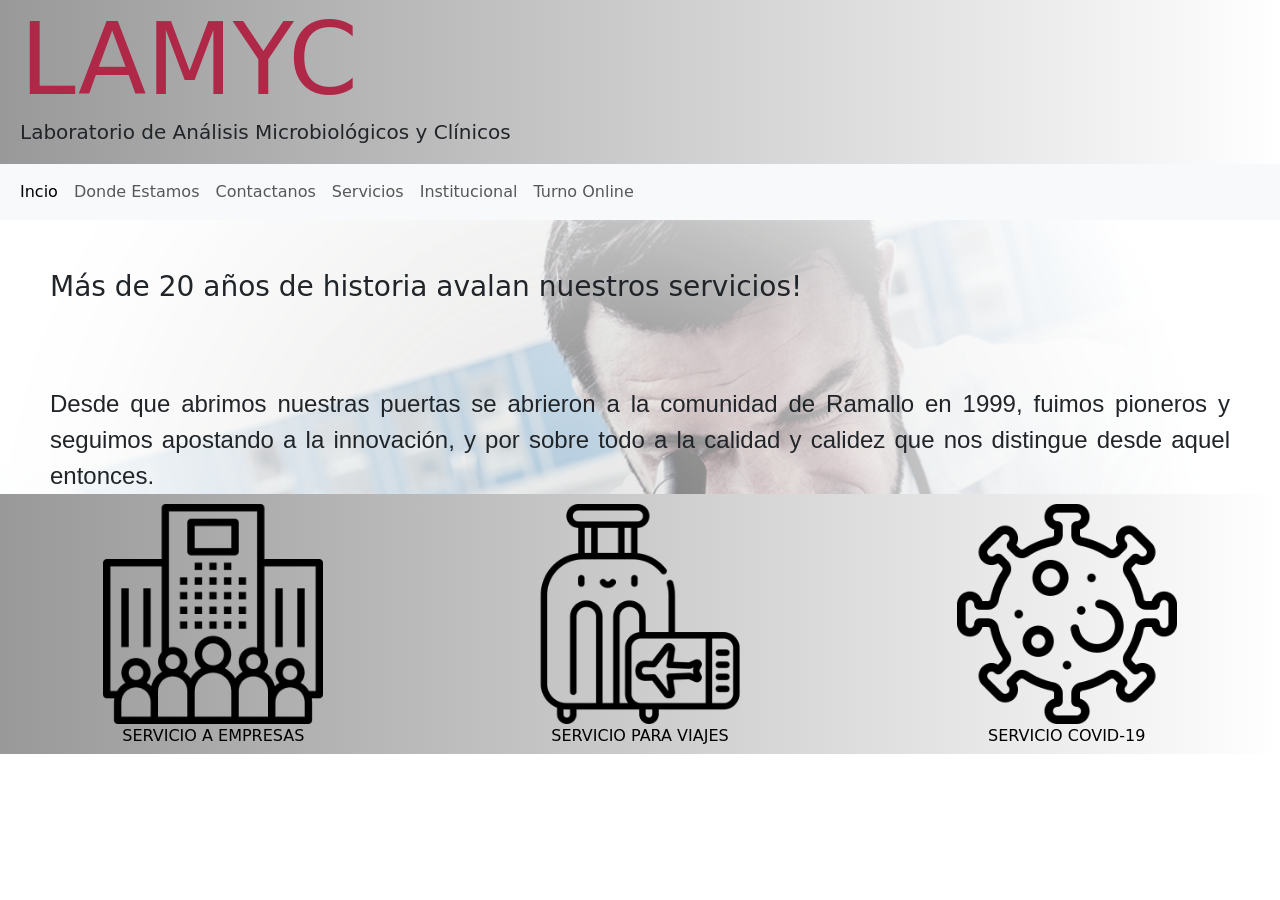
<file: index.html>
<!DOCTYPE html>
<html lang="en">
<head>
    <meta charset="UTF-8">
    <meta http-equiv="X-UA-Compatible" content="IE=edge">
    <meta name="viewport" content="width=device-width, initial-scale=1.0">
    <title>Laboratorio LAMYC</title>
    <link rel="icon" href="./Images/favicon-2.png">
    <link href="https://cdn.jsdelivr.net/npm/bootstrap@5.1.3/dist/css/bootstrap.min.css" rel="stylesheet" integrity="sha384-1BmE4kWBq78iYhFldvKuhfTAU6auU8tT94WrHftjDbrCEXSU1oBoqyl2QvZ6jIW3" crossorigin="anonymous">
    <link rel="stylesheet" href="./style/style.css">
    <meta name="description" content= "Laboratorio líder en análisis clínicos y estudios COVID. Reservá tu turno de forma rápida y fácil.">
    <meta name="keywords" content="Análisis clínicos, laboratorio cerca, analisis de sangre, extracciones de sangre, pcr, hisopados, hisopado covid, antigenos, antigeno, anticuerpos, pcr covid">
</head>
<!--Comienza Header-->
<body> 
    <nav class="webcontainer">
        <header>
            <div>
                 <h1>LAMYC</h1>
            </div>
            <div>
                 <h2>Laboratorio de Análisis Microbiológicos y Clínicos</h2>
            </div>
            <nav class="navbar navbar-expand-lg navbar-light bg-light">
                <div class="container-fluid">
                  <button class="navbar-toggler" type="button" data-bs-toggle="collapse" data-bs-target="#navbarNavAltMarkup" aria-controls="navbarNavAltMarkup" aria-expanded="false" aria-label="Toggle navigation">
                    <span class="navbar-toggler-icon"></span>
                  </button>
                  <div class="collapse navbar-collapse" id="navbarNavAltMarkup">
                    <div class="navbar-nav navbar-nav2">
                      <a class="nav-link active" aria-current="page" href="#">Incio</a>
                      <a class="nav-link" href="./Pages/Donde_Estamos.html">Donde Estamos</a>
                      <a class="nav-link" href="./Pages/Contactanos.html">Contactanos</a>
                      <a class="nav-link" href="./Pages/Servicios.html">Servicios</a>
                      <a class="nav-link" href="./Pages/Institucional.html">Institucional</a>
                      <a class="nav-link" href="./Pages/Turno_Online.html">Turno Online</a>
                    </div>
                  </div>
                </div>
              </nav>
        </header>
        <!--Comienza Main-->
        <main>
            <div>
                <h3>Más de 20 años de historia avalan nuestros servicios!</h3>
                <br>    
                <p>Desde que abrimos nuestras puertas se abrieron a la comunidad de Ramallo en 1999, fuimos pioneros y seguimos apostando a la innovación, y por sobre todo a la calidad y calidez que nos distingue desde aquel entonces.</p>
            </div>
        </main>
        <!--Comienza Footer-->
        <footer class="footer">
            <div class="logos">
                <a href="./Pages/Servicio_empresas.html"><img class="logos" src="./Images/logo-servicio-empresas-2.png" alt=""></a>
                <section>
                <a href="./Pages/servicio_empresas.html">SERVICIO A EMPRESAS</a>
                </section>
            </div>
            <div class="logos">
                <a href="./Pages/Servicio_Viajes.html"><img class="logos" src="./Images/logo-servicio-viajes-3.png" alt=""></a>
                <section>
                <a href="./Pages/Servicio_Viajes.html">SERVICIO PARA VIAJES</a>
                </section>
            </div>
            <div class="logos">
                <a href="./Pages/Servicio_COVID-19.html"><img class="logos" src="./Images/logo-serivicio-covid-2.png" alt=""></a>
                <section>
                <a href="./Pages/servicio_COVID-19.html">SERVICIO COVID-19</a>
                </section>
            </div>
        </footer>  
    </nav> 
</body>
</html>
</file>
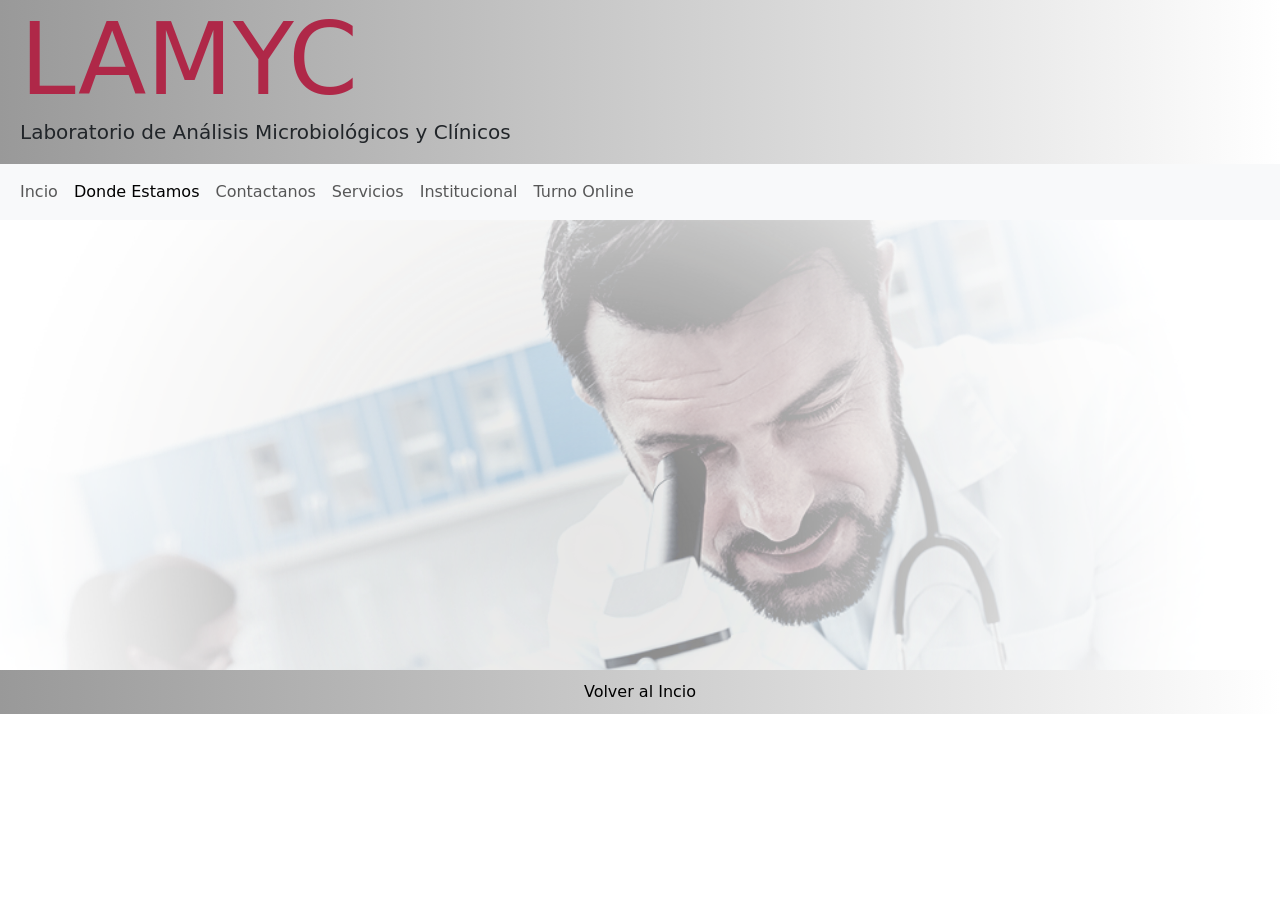
<file: Pages/Donde_Estamos.html>
<!DOCTYPE html>
<html lang="en">
<head>
    <meta charset="UTF-8">
    <meta http-equiv="X-UA-Compatible" content="IE=edge">
    <meta name="viewport" content="width=device-width, initial-scale=1.0">
    <title>Donde Estamos</title>
    <link rel="icon" href="../Images/favicon-2.png">
    <link href="https://cdn.jsdelivr.net/npm/bootstrap@5.1.3/dist/css/bootstrap.min.css" rel="stylesheet" integrity="sha384-1BmE4kWBq78iYhFldvKuhfTAU6auU8tT94WrHftjDbrCEXSU1oBoqyl2QvZ6jIW3" crossorigin="anonymous">
    <link rel="stylesheet" href="../style/style.css">
    <meta name="description" content= "Laboratorio líder en análisis clínicos y estudios COVID. Reservá tu turno de forma rápida y fácil.">
    <meta name="keywords" content="Análisis clínicos, laboratorio cerca, analisis de sangre, extracciones de sangre, pcr, hisopados, hisopado covid, antigenos, antigeno, anticuerpos, pcr covid">
</head>
<body>
    <!--Comienza Header-->
    <nav>
        <header>
            <div>
                <h1>LAMYC</h1>
            </div>
            <div>
                <h2>Laboratorio de Análisis Microbiológicos y Clínicos</h2>
            </div>
            <nav class="navbar navbar-expand-lg navbar-light bg-light">
                <div class="container-fluid">
                  <button class="navbar-toggler" type="button" data-bs-toggle="collapse" data-bs-target="#navbarNavAltMarkup" aria-controls="navbarNavAltMarkup" aria-expanded="false" aria-label="Toggle navigation">
                    <span class="navbar-toggler-icon"></span>
                  </button>
                  <div class="collapse navbar-collapse" id="navbarNavAltMarkup">
                    <div class="navbar-nav navbar-nav2 body">
                      <a class="nav-link" href="../index.html">Incio</a>
                      <a class="nav-link active" aria-current="page" href="#">Donde Estamos</a>
                      <a class="nav-link" href="./Contactanos.html">Contactanos</a>
                      <a class="nav-link" href="./Servicios.html">Servicios</a>
                      <a class="nav-link" href="./Institucional.html">Institucional</a>
                      <a class="nav-link" href="./Turno_Online.html">Turno Online</a>
                    </div>
                  </div>
                </div>
              </nav>
        </header>
        <!--Comienza Main-->
        <main class="mapa">
            
            <iframe src="https://www.google.com/maps/embed?pb=!1m18!1m12!1m3!1d3327.2424296480613!2d-60.06196388512476!3d-33.49506920718909!2m3!1f0!2f0!3f0!3m2!1i1024!2i768!4f13.1!3m3!1m2!1s0x95b9e36e3c943e81%3A0x785c5fa4d422dffa!2sAv.%20San%20Mart%C3%ADn%20890%2C%20Villa%20Ramallo%2C%20Provincia%20de%20Buenos%20Aires!5e0!3m2!1sen!2sar!4v1645372901074!5m2!1sen!2sar" width="600" height="450" style="border:0;" allowfullscreen="" loading="lazy"></iframe>
            
        </main>
        <!--Comienza Footer-->
        <footer>
            <a class="servicio-list" href="../index.html">Volver al Incio</a>
        </footer>
    </nav>   
</body>
</html>
</file>
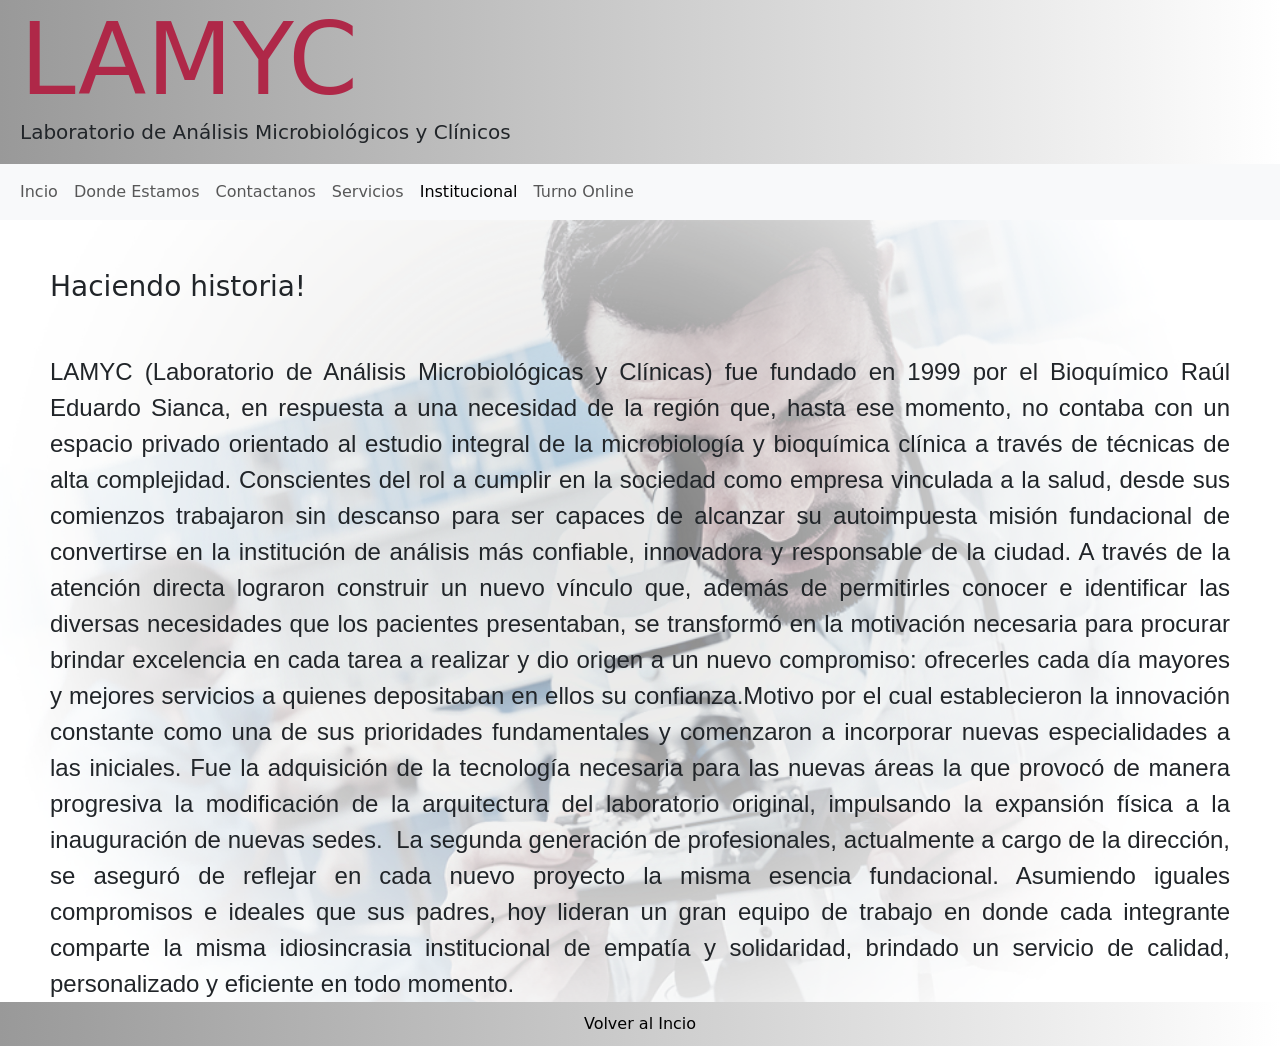
<file: Pages/Institucional.html>
<!DOCTYPE html>
<html lang="en">
<head>
    <meta charset="UTF-8">
    <meta http-equiv="X-UA-Compatible" content="IE=edge">
    <meta name="viewport" content="width=device-width, initial-scale=1.0">
    <title>Institucional</title>
    <link rel="icon" href="../Images/favicon-2.png">
    <link href="https://cdn.jsdelivr.net/npm/bootstrap@5.1.3/dist/css/bootstrap.min.css" rel="stylesheet" integrity="sha384-1BmE4kWBq78iYhFldvKuhfTAU6auU8tT94WrHftjDbrCEXSU1oBoqyl2QvZ6jIW3" crossorigin="anonymous">
    <link rel="stylesheet" href="../style/style.css">
    <meta name="description" content= "Laboratorio líder en análisis clínicos y estudios COVID. Reservá tu turno de forma rápida y fácil.">
    <meta name="keywords" content="Análisis clínicos, laboratorio cerca, analisis de sangre, extracciones de sangre, pcr, hisopados, hisopado covid, antigenos, antigeno, anticuerpos, pcr covid">
</head>
<body>
    <!--Comienza Header-->
    <nav>
        <header>
            <div>
                <h1>LAMYC</h1>
            </div>
            <div>
                <h2>Laboratorio de Análisis Microbiológicos y Clínicos</h2>
            </div>
            <nav class="navbar navbar-expand-lg navbar-light bg-light">
                <div class="container-fluid">
                  <button class="navbar-toggler" type="button" data-bs-toggle="collapse" data-bs-target="#navbarNavAltMarkup" aria-controls="navbarNavAltMarkup" aria-expanded="false" aria-label="Toggle navigation">
                    <span class="navbar-toggler-icon"></span>
                  </button>
                  <div class="collapse navbar-collapse" id="navbarNavAltMarkup">
                    <div class="navbar-nav navbar-nav2 body">
                      <a class="nav-link" href="../index.html">Incio</a>
                      <a class="nav-link" href="../Pages/Donde_Estamos.html">Donde Estamos</a>
                      <a class="nav-link" href="./Contactanos.html">Contactanos</a>
                      <a class="nav-link" href="./Servicios.html">Servicios</a>
                      <a class="nav-link active" aria-current="page" href="#">Institucional</a>
                      <a class="nav-link" href="./Turno_Online.html">Turno Online</a>
                    </div>
                  </div>
                </div>
            </header>
        </nav>
        
        <!--Comienza Main-->
        <main>
            <div>
                <h3>Haciendo historia!</h3>
                <p>LAMYC (Laboratorio de Análisis Microbiológicas y Clínicas) fue fundado en 1999 por el Bioquímico Raúl Eduardo Sianca, en respuesta a una necesidad de la región que, hasta ese momento, no contaba con un espacio privado orientado al estudio integral de la microbiología y bioquímica clínica a través de técnicas de alta complejidad.
                    Conscientes del rol a cumplir en la sociedad como empresa vinculada a la salud, desde sus comienzos trabajaron sin descanso para ser capaces de alcanzar su autoimpuesta misión fundacional de convertirse en la institución de análisis más confiable, innovadora y responsable de la ciudad.
                    A través de la atención directa lograron construir un nuevo vínculo que, además de permitirles conocer e identificar las diversas necesidades que los pacientes presentaban, se transformó en la motivación necesaria para procurar brindar excelencia en cada tarea a realizar y dio origen a un nuevo compromiso: ofrecerles cada día mayores y mejores servicios a quienes depositaban en ellos su confianza.Motivo por el cual establecieron la innovación constante como una de sus prioridades fundamentales y comenzaron a incorporar nuevas especialidades a las iniciales. Fue la adquisición de la tecnología necesaria para las nuevas áreas la que provocó de manera progresiva la modiﬁcación de la arquitectura del laboratorio original, impulsando la expansión física a la inauguración de nuevas sedes. 
                    La segunda generación de profesionales, actualmente a cargo de la dirección, se aseguró de reflejar en cada nuevo proyecto la misma esencia fundacional. Asumiendo iguales compromisos e ideales que sus padres, hoy lideran un gran equipo de trabajo en donde cada integrante comparte la misma idiosincrasia institucional de empatía y solidaridad, brindado un servicio de calidad, personalizado y eficiente en todo momento.
                    </p>
            </div>
        </main>
        <!--Comienza Footer-->
        <footer>
            <a class="servicio-list" href="../index.html">Volver al Incio</a>
        </footer>  
    </nav>
</body>
</html>
</file>
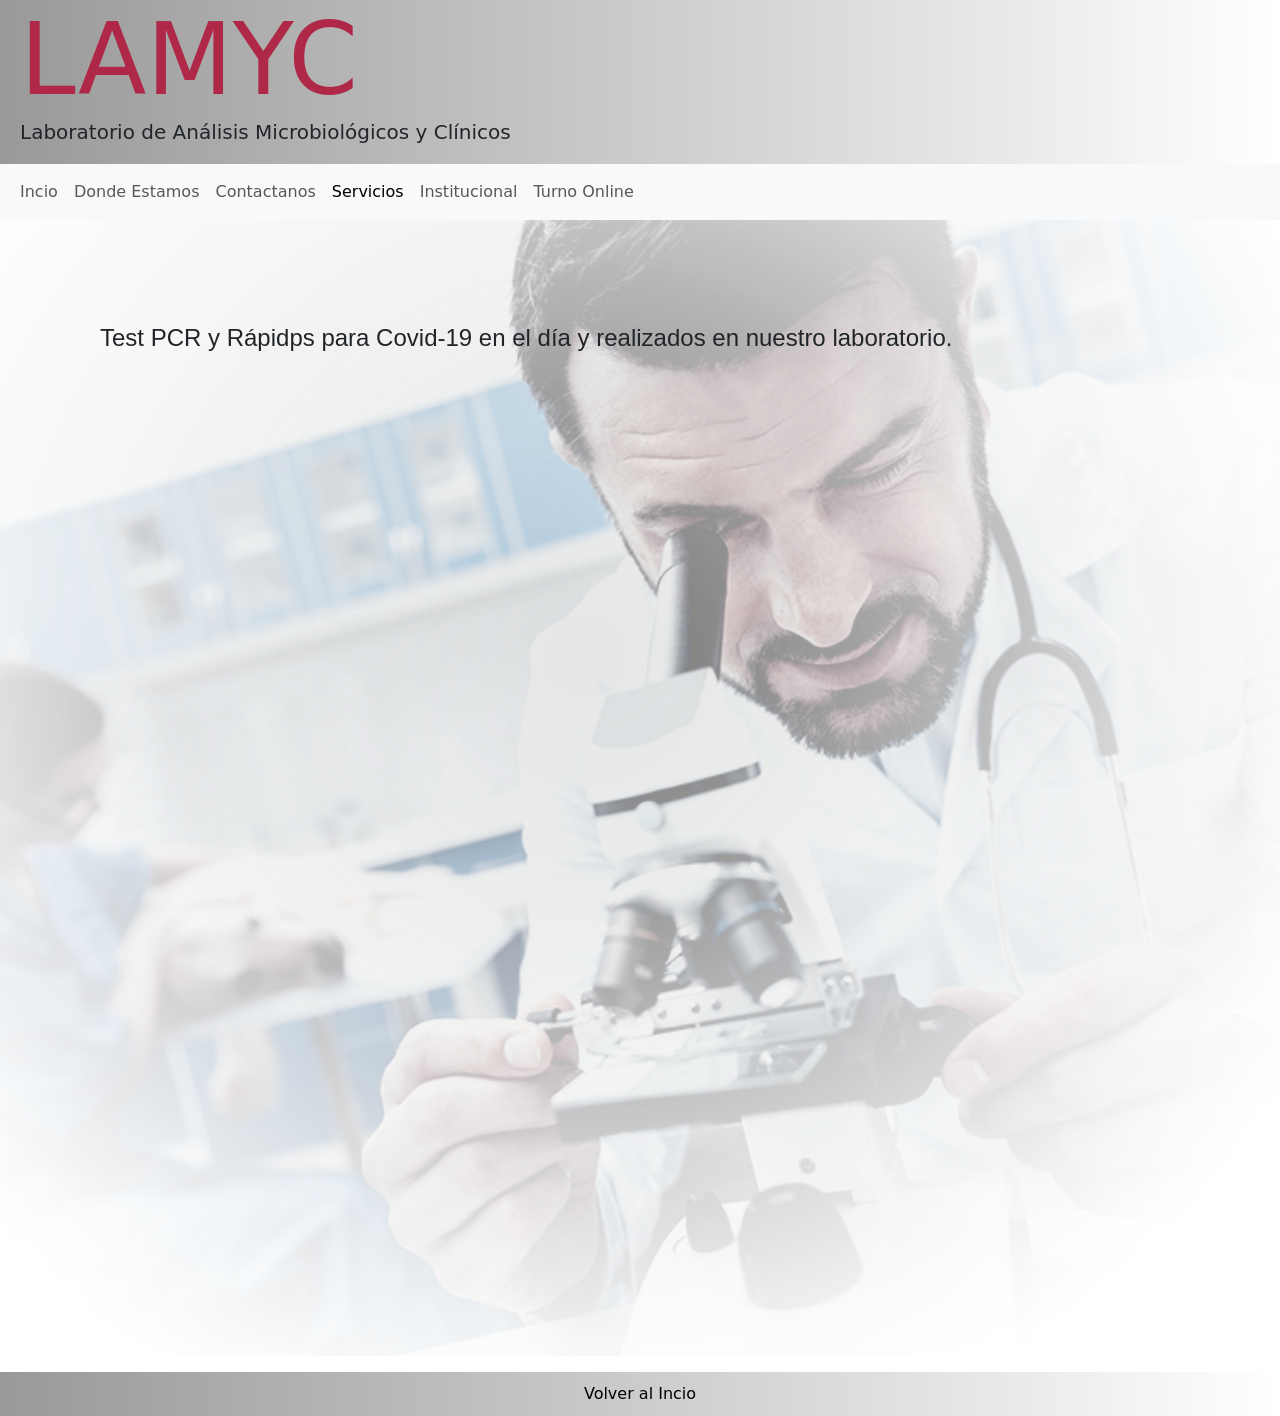
<file: Pages/Servicio_COVID-19.html>
<!DOCTYPE html>
<html lang="en">
<head>
    <meta charset="UTF-8">
    <meta http-equiv="X-UA-Compatible" content="IE=edge">
    <meta name="viewport" content="width=device-width, initial-scale=1.0">
    <title>Servicio COVID-19</title>
    <link rel="icon" href="../Images/favicon-2.png">
    <link href="https://cdn.jsdelivr.net/npm/bootstrap@5.1.3/dist/css/bootstrap.min.css" rel="stylesheet" integrity="sha384-1BmE4kWBq78iYhFldvKuhfTAU6auU8tT94WrHftjDbrCEXSU1oBoqyl2QvZ6jIW3" crossorigin="anonymous">
    <link rel="stylesheet" href="../style/style.css">
    <meta name="description" content= "Laboratorio líder en análisis clínicos y estudios COVID. Reservá tu turno de forma rápida y fácil.">
    <meta name="keywords" content="Análisis clínicos, laboratorio cerca, analisis de sangre, extracciones de sangre, pcr, hisopados, hisopado covid, antigenos, antigeno, anticuerpos, pcr covid">
</head>
<body>
    <nav>
        <header>
            <div>
                <h1>LAMYC</h1>
            </div>
            <div>
                <h2>Laboratorio de Análisis Microbiológicos y Clínicos</h2>
            </div>
            <nav class="navbar navbar-expand-lg navbar-light bg-light">
                <div class="container-fluid">
                  <button class="navbar-toggler" type="button" data-bs-toggle="collapse" data-bs-target="#navbarNavAltMarkup" aria-controls="navbarNavAltMarkup" aria-expanded="false" aria-label="Toggle navigation">
                    <span class="navbar-toggler-icon"></span>
                  </button>
                  <div class="collapse navbar-collapse" id="navbarNavAltMarkup">
                    <div class="navbar-nav navbar-nav2 body">
                      <a class="nav-link" href="../index.html">Incio</a>
                      <a class="nav-link" href="./Donde_Estamos.html">Donde Estamos</a>
                      <a class="nav-link" href="./Contactanos.html">Contactanos</a>
                      <a class="nav-link active" aria-current="page" href="./Servicios.html">Servicios</a>
                      <a class="nav-link" href="./Institucional.html">Institucional</a>
                      <a class="nav-link" href="./Turno_Online.html">Turno Online</a>
                    </div>
                  </div>
                </div>
              </nav>
        </nav>
        </header>
        <main class="main">
            <p class="reseña">Test PCR y Rápidps para Covid-19 en el día y realizados en nuestro laboratorio.</p>
        </main>
        <footer>
            <a class="servicio-list" href="../index.html">Volver al Incio</a>
        </footer>  
    </nav>
</body>
</html>
</file>
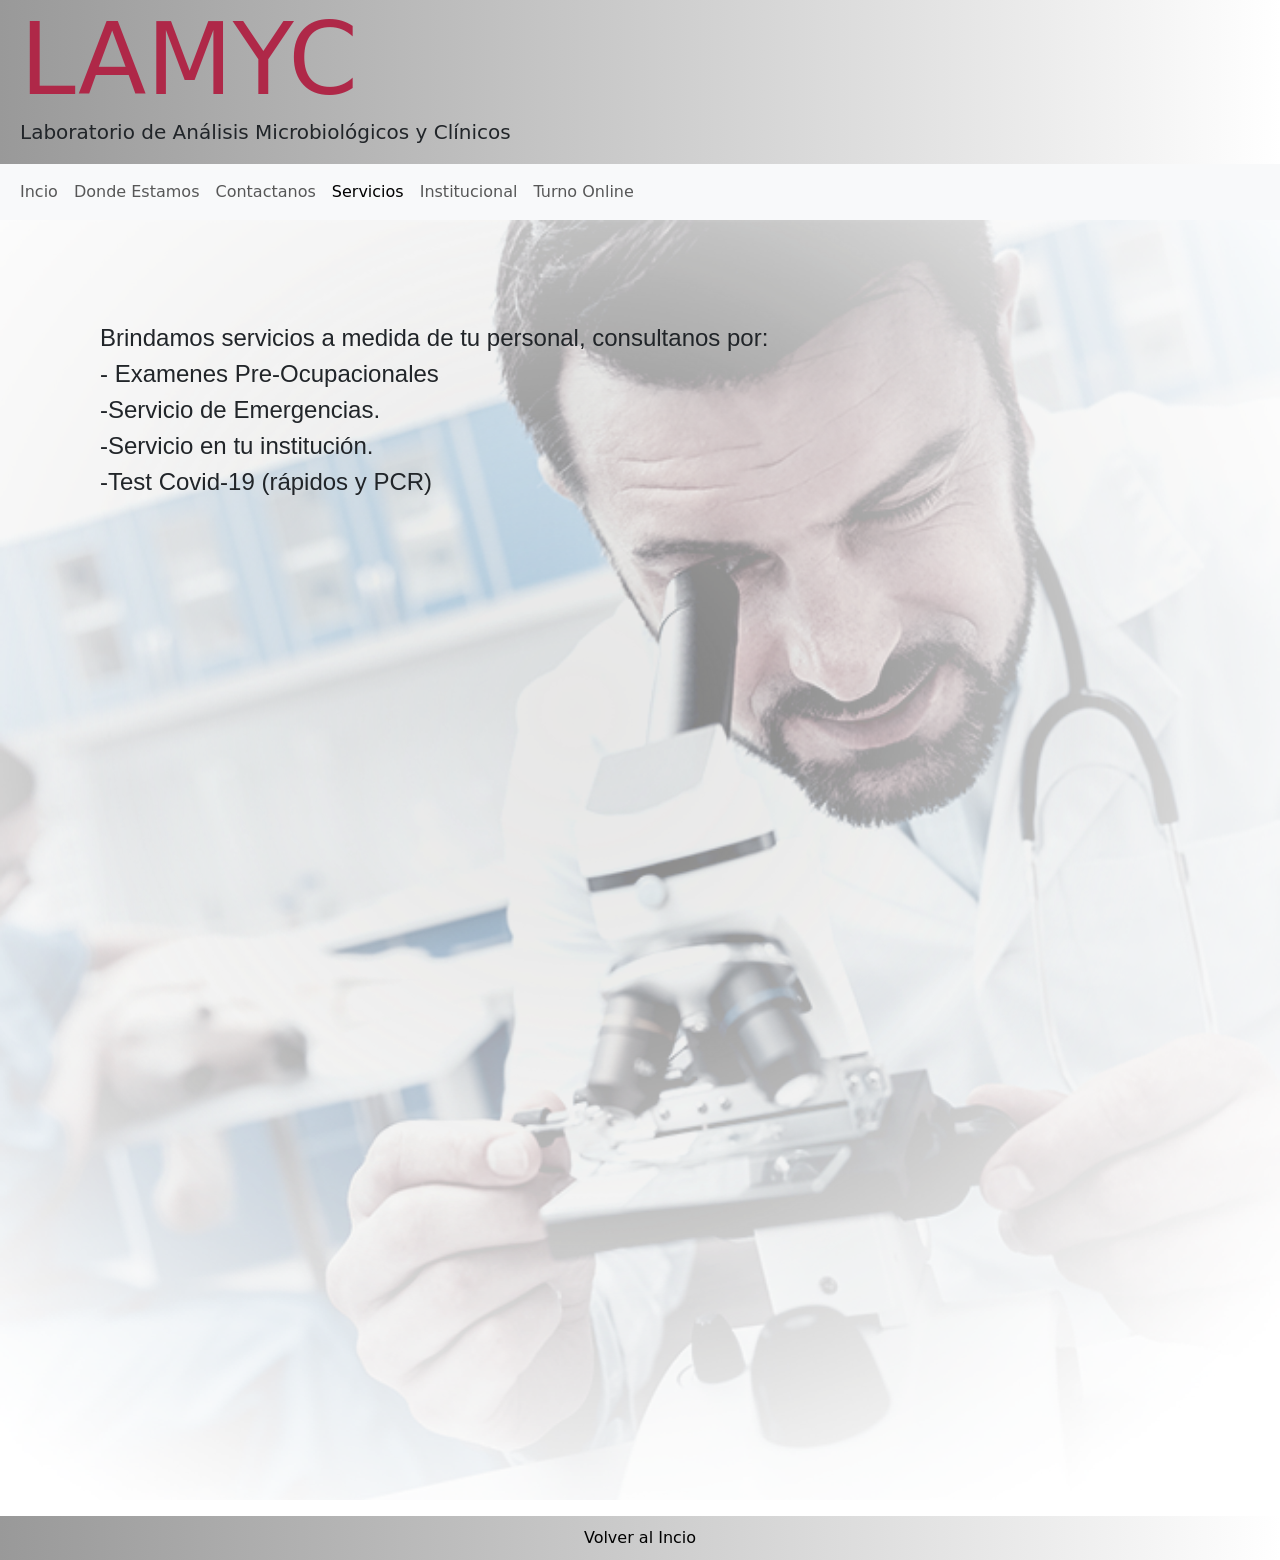
<file: Pages/Servicio_empresas.html>
<!DOCTYPE html>
<html lang="en">
<head>
    <meta charset="UTF-8">
    <meta http-equiv="X-UA-Compatible" content="IE=edge">
    <meta name="viewport" content="width=device-width, initial-scale=1.0">
    <title>Servicio a Empresas</title>
    <link rel="icon" href="../Images/favicon-2.png">
    <link href="https://cdn.jsdelivr.net/npm/bootstrap@5.1.3/dist/css/bootstrap.min.css" rel="stylesheet" integrity="sha384-1BmE4kWBq78iYhFldvKuhfTAU6auU8tT94WrHftjDbrCEXSU1oBoqyl2QvZ6jIW3" crossorigin="anonymous">
    <link rel="stylesheet" href="../style/style.css">
    <meta name="description" content= "Laboratorio líder en análisis clínicos y estudios COVID. Reservá tu turno de forma rápida y fácil.">
    <meta name="keywords" content="Análisis clínicos, laboratorio cerca, analisis de sangre, extracciones de sangre, pcr, hisopados, hisopado covid, antigenos, antigeno, anticuerpos, pcr covid">
</head>
<body>
    <nav>
        <header>
            <div>
                <h1>LAMYC</h1>
            </div>
            <div>
                <h2>Laboratorio de Análisis Microbiológicos y Clínicos</h2>
            </div>
            <nav class="navbar navbar-expand-lg navbar-light bg-light">
                <div class="container-fluid">
                  <button class="navbar-toggler" type="button" data-bs-toggle="collapse" data-bs-target="#navbarNavAltMarkup" aria-controls="navbarNavAltMarkup" aria-expanded="false" aria-label="Toggle navigation">
                    <span class="navbar-toggler-icon"></span>
                  </button>
                  <div class="collapse navbar-collapse" id="navbarNavAltMarkup">
                    <div class="navbar-nav navbar-nav2 body">
                      <a class="nav-link" href="../index.html">Incio</a>
                      <a class="nav-link" href="./Donde_Estamos.html">Donde Estamos</a>
                      <a class="nav-link" href="./Contactanos.html">Contactanos</a>
                      <a class="nav-link active" aria-current="page" href="./Servicios.html">Servicios</a>
                      <a class="nav-link" href="./Institucional.html">Institucional</a>
                      <a class="nav-link" href="./Turno_Online.html">Turno Online</a>
                    </div>
                  </div>
                </div>
              </nav>
        </nav>
        </header>
        <main>
            <p class="reseña">Brindamos servicios a medida de tu personal, consultanos por:<br>
            - Examenes Pre-Ocupacionales<br>
            -Servicio de Emergencias.<br>
            -Servicio en tu institución.<br>
            -Test Covid-19 (rápidos y PCR)
            </p>
        </main>
        <footer>
            <a class="servicio-list" href="../index.html">Volver al Incio</a>
        </footer>  
    </nav>
</body>
</html>
</file>
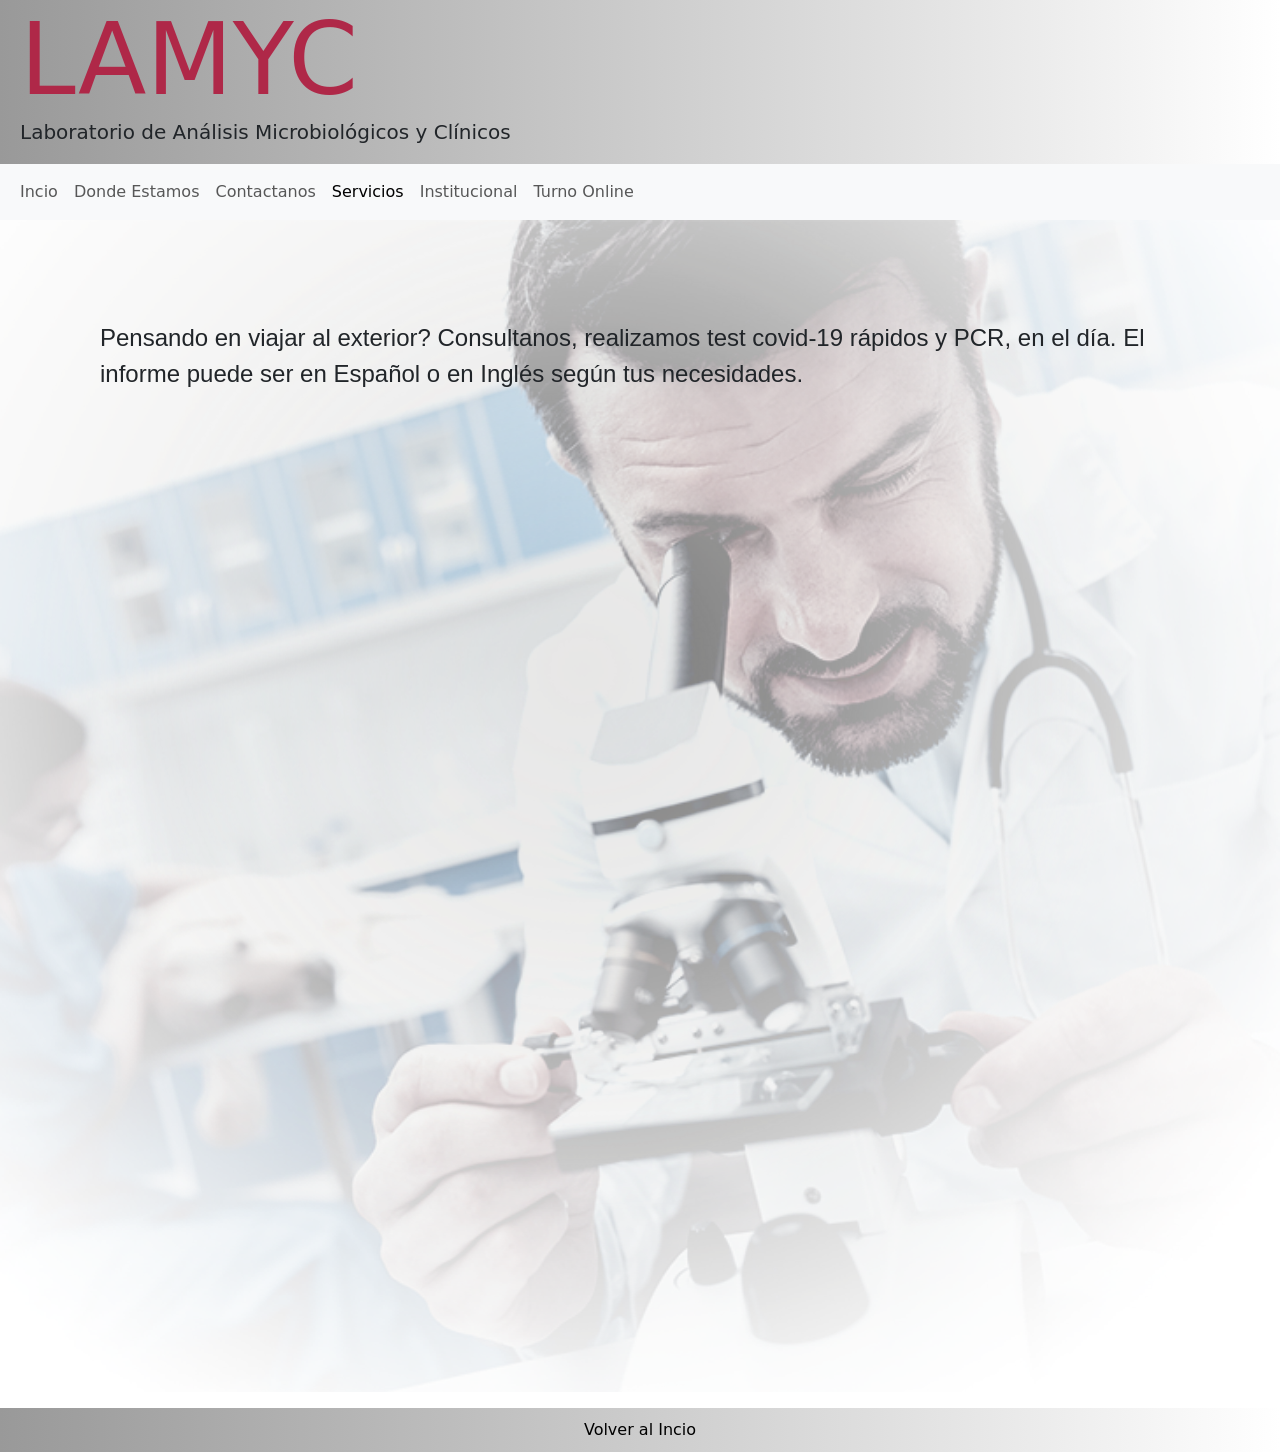
<file: Pages/Servicio_Viajes.html>
<!DOCTYPE html>
<html lang="en">
<head>
    <meta charset="UTF-8">
    <meta http-equiv="X-UA-Compatible" content="IE=edge">
    <meta name="viewport" content="width=device-width, initial-scale=1.0">
    <title>Servicio para Viajes</title>
    <link rel="icon" href="../Images/favicon-2.png">
    <link href="https://cdn.jsdelivr.net/npm/bootstrap@5.1.3/dist/css/bootstrap.min.css" rel="stylesheet" integrity="sha384-1BmE4kWBq78iYhFldvKuhfTAU6auU8tT94WrHftjDbrCEXSU1oBoqyl2QvZ6jIW3" crossorigin="anonymous">
    <link rel="stylesheet" href="../style/style.css">
    <meta name="description" content= "Laboratorio líder en análisis clínicos y estudios COVID. Reservá tu turno de forma rápida y fácil.">
    <meta name="keywords" content="Análisis clínicos, laboratorio cerca, analisis de sangre, extracciones de sangre, pcr, hisopados, hisopado covid, antigenos, antigeno, anticuerpos, pcr covid">
</head>
<body>
    <nav>
        <header>
            <div>
                <h1>LAMYC</h1>
            </div>
            <div>
                <h2>Laboratorio de Análisis Microbiológicos y Clínicos</h2>
            </div>
            <nav class="navbar navbar-expand-lg navbar-light bg-light">
                <div class="container-fluid">
                  <button class="navbar-toggler" type="button" data-bs-toggle="collapse" data-bs-target="#navbarNavAltMarkup" aria-controls="navbarNavAltMarkup" aria-expanded="false" aria-label="Toggle navigation">
                    <span class="navbar-toggler-icon"></span>
                  </button>
                  <div class="collapse navbar-collapse" id="navbarNavAltMarkup">
                    <div class="navbar-nav navbar-nav2 body">
                      <a class="nav-link" href="../index.html">Incio</a>
                      <a class="nav-link" href="./Donde_Estamos.html">Donde Estamos</a>
                      <a class="nav-link" href="./Contactanos.html">Contactanos</a>
                      <a class="nav-link active" aria-current="page" href="./Servicios.html">Servicios</a>
                      <a class="nav-link" href="./Institucional.html">Institucional</a>
                      <a class="nav-link" href="./Turno_Online.html">Turno Online</a>
                    </div>
                  </div>
                </div>
              </nav>
        </nav>
            </header>
        <main>
            <p class="reseña">Pensando en viajar al exterior? Consultanos, realizamos test covid-19 rápidos y PCR, en el día. El informe puede ser en Español o en Inglés según tus necesidades.</p>
        </main>
        <footer>
            <a class="servicio-list" href="../index.html">Volver al Incio</a>
        </footer>  
    </nav>
</body>
</html>
</file>
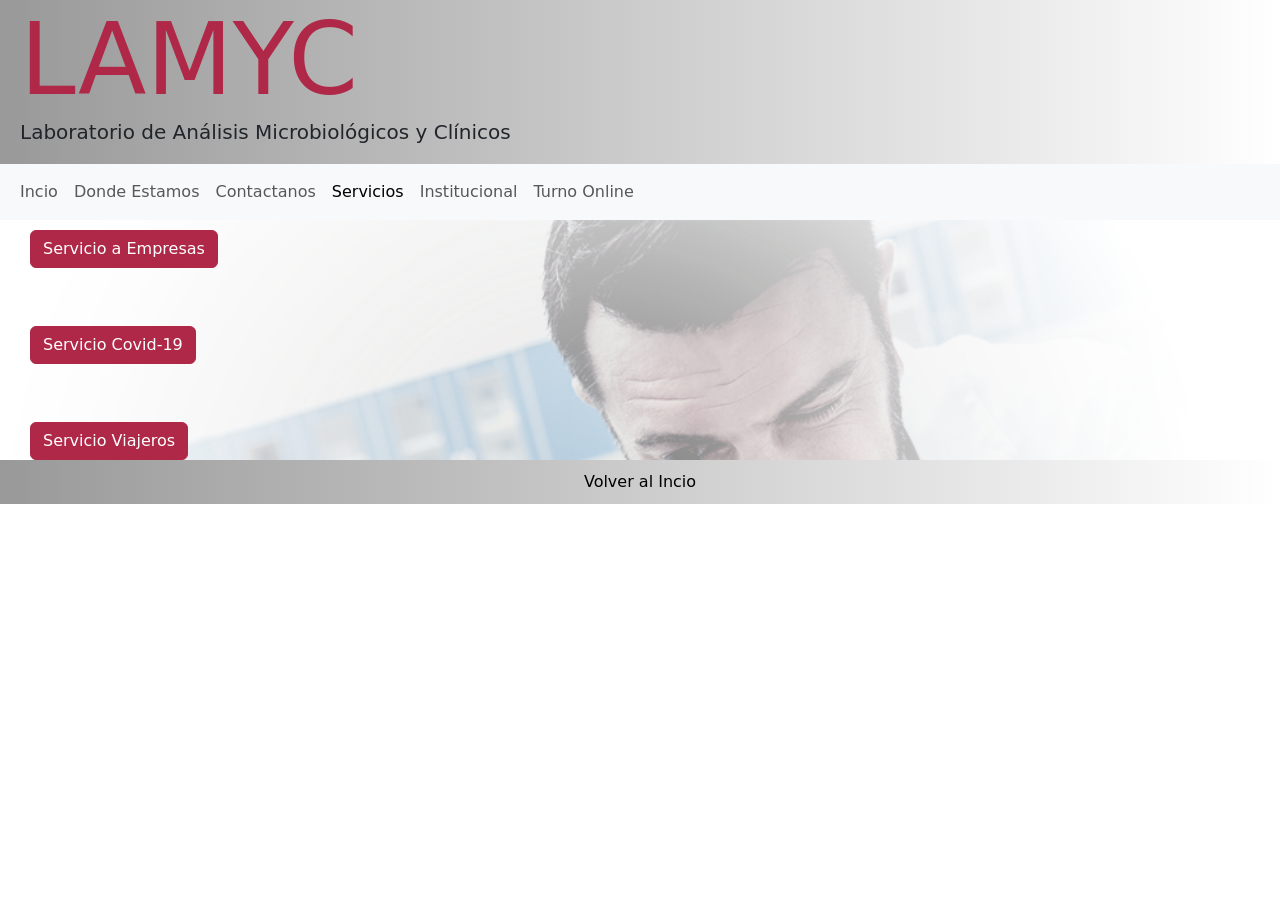
<file: Pages/Servicios.html>
<!DOCTYPE html>
<html lang="en">
<head>
    <meta charset="UTF-8">
    <meta http-equiv="X-UA-Compatible" content="IE=edge">
    <meta name="viewport" content="width=device-width, initial-scale=1.0">
    <title>Servicios</title>
    <link rel="icon" href="../Images/favicon-2.png">
    <link href="https://cdn.jsdelivr.net/npm/bootstrap@5.1.3/dist/css/bootstrap.min.css" rel="stylesheet" integrity="sha384-1BmE4kWBq78iYhFldvKuhfTAU6auU8tT94WrHftjDbrCEXSU1oBoqyl2QvZ6jIW3" crossorigin="anonymous">
    <link rel="stylesheet" href="../style/style.css">
    <meta name="description" content= "Laboratorio líder en análisis clínicos y estudios COVID. Reservá tu turno de forma rápida y fácil.">
    <meta name="keywords" content="Análisis clínicos, laboratorio cerca, analisis de sangre, extracciones de sangre, pcr, hisopados, hisopado covid, antigenos, antigeno, anticuerpos, pcr covid">
</head>
<body>
    <nav>
        <!--Comienza Header-->
        <header>
            <div>
            <h1>LAMYC</h1>
            </div>
            <div>
            <h2>Laboratorio de Análisis Microbiológicos y Clínicos</h2>
            </div>
            <nav class="navbar navbar-expand-lg navbar-light bg-light">
                <div class="container-fluid">
                  <button class="navbar-toggler" type="button" data-bs-toggle="collapse" data-bs-target="#navbarNavAltMarkup" aria-controls="navbarNavAltMarkup" aria-expanded="false" aria-label="Toggle navigation">
                    <span class="navbar-toggler-icon"></span>
                  </button>
                  <div class="collapse navbar-collapse" id="navbarNavAltMarkup">
                    <div class="navbar-nav navbar-nav2 body">
                      <a class="nav-link" href="../index.html">Incio</a>
                      <a class="nav-link" href="./Donde_Estamos.html">Donde Estamos</a>
                      <a class="nav-link" href="./Contactanos.html">Contactanos</a>
                      <a class="nav-link active" aria-current="page" href="#">Servicios</a>
                      <a class="nav-link" href="./Institucional.html">Institucional</a>
                      <a class="nav-link" href="./Turno_Online.html">Turno Online</a>
                    </div>
                  </div>
                </div>
              </nav>
        </nav>
        </header>
        <!--Comienza Header-->
        <main>
            <div>
            <a class="btn btn-primary serv-color" href="../Pages/Servicio_empresas.html" role="button">Servicio a Empresas</a>
            </div class="servicios.botones">
            <br>
            <br>
            <div>
            <a class="btn btn-primary serv-color" href="../Pages/Servicio_COVID-19.html" role="button">Servicio Covid-19</a>
            </div>
            <br>
            <br>
            <div>
            <a class="btn btn-primary serv-color" href="../Pages/Servicio_Viajes.html" role="button">Servicio Viajeros</a>
            </div>
        </main>
        <!--Comienza Footer-->
        <footer>
            <a class="servicio-list" href="../index.html">Volver al Incio</a>
        </footer>  
    </nav>
</body>
</html>
</file>
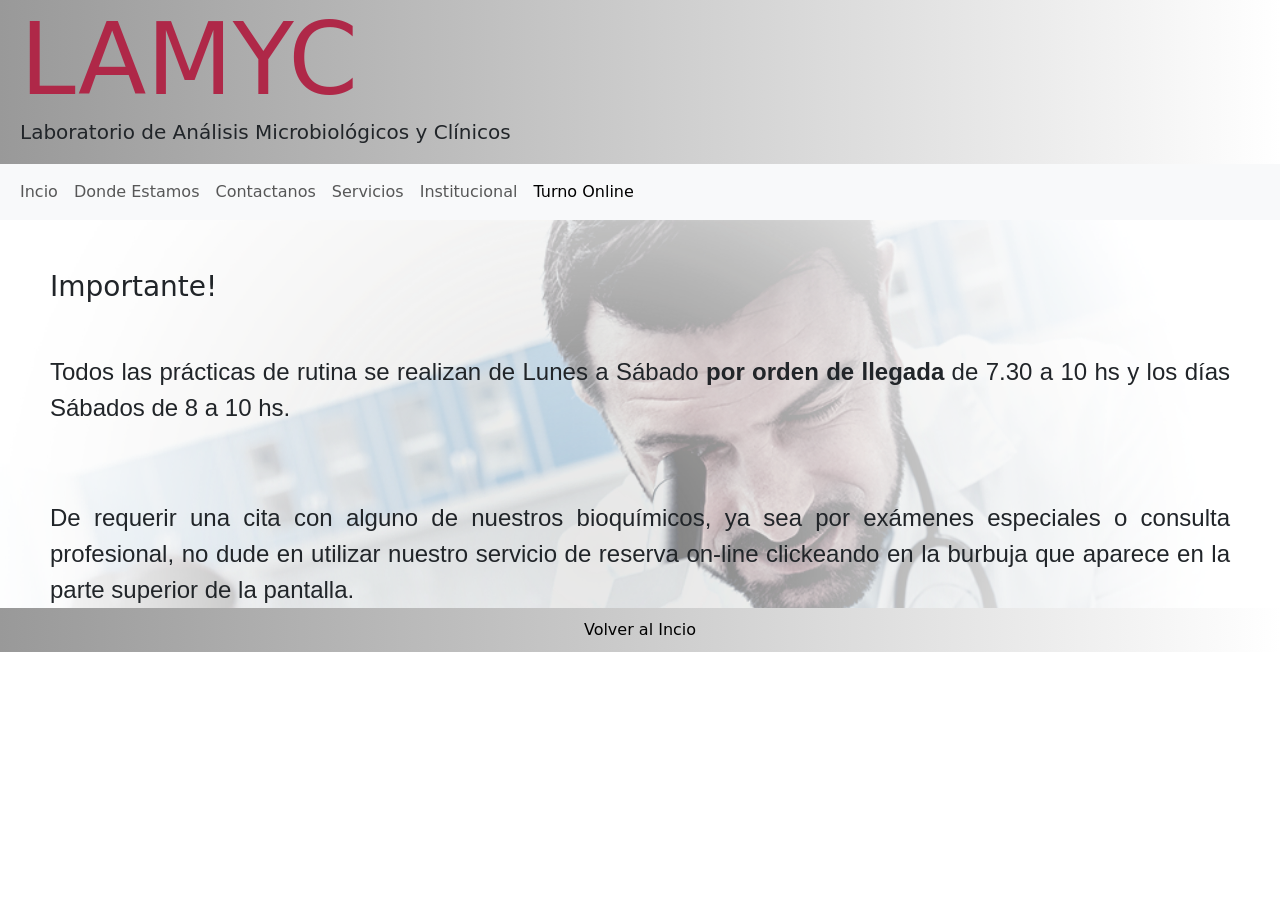
<file: Pages/Turno_Online.html>
<!DOCTYPE html>
<html lang="en">
<head>
    <meta charset="UTF-8">
    <meta http-equiv="X-UA-Compatible" content="IE=edge">
    <meta name="viewport" content="width=device-width, initial-scale=1.0">
    <title>Turno Online</title>
    <link rel="icon" href="../Images/favicon-2.png">
    <link href="https://cdn.jsdelivr.net/npm/bootstrap@5.1.3/dist/css/bootstrap.min.css" rel="stylesheet" integrity="sha384-1BmE4kWBq78iYhFldvKuhfTAU6auU8tT94WrHftjDbrCEXSU1oBoqyl2QvZ6jIW3" crossorigin="anonymous">
    <link rel="stylesheet" href="../style/style.css">
    <meta name="description" content= "Laboratorio líder en análisis clínicos y estudios COVID. Reservá tu turno de forma rápida y fácil.">
    <meta name="keywords" content="Análisis clínicos, laboratorio cerca, analisis de sangre, extracciones de sangre, pcr, hisopados, hisopado covid, antigenos, antigeno, anticuerpos, pcr covid">
</head>
<body>
    <nav>
        <!--Comienza Header-->
        <header>
            <div>
                <h1>LAMYC</h1>
            </div>
            <div>
                <h2>Laboratorio de Análisis Microbiológicos y Clínicos</h2>
            </div>
            <nav class="navbar navbar-expand-lg navbar-light bg-light">
                <div class="container-fluid">
                  <button class="navbar-toggler" type="button" data-bs-toggle="collapse" data-bs-target="#navbarNavAltMarkup" aria-controls="navbarNavAltMarkup" aria-expanded="false" aria-label="Toggle navigation">
                    <span class="navbar-toggler-icon"></span>
                  </button>
                  <div class="collapse navbar-collapse" id="navbarNavAltMarkup">
                    <div class="navbar-nav navbar-nav2 body">
                      <a class="nav-link" href="../index.html">Incio</a>
                      <a class="nav-link" href="./Donde_Estamos.html">Donde Estamos</a>
                      <a class="nav-link" href="./Contactanos.html">Contactanos</a>
                      <a class="nav-link" href="./Servicios.html">Servicios</a>
                      <a class="nav-link" href="./Institucional.html">Institucional</a>
                      <a class="nav-link active" aria-current="page" href="#">Turno Online</a>
                    </div>
                  </div>
                </div>
              </nav>
        </nav>
        <!--Coemianza Main-->
        <main>
            <div>
            <h3>Importante!</h3>
            <p>Todos las prácticas de rutina se realizan de Lunes a Sábado <b>por orden de llegada</b> de 7.30 a 10 hs y los días Sábados de 8 a 10 hs.</p>
            <br>
            <p>De requerir una cita con alguno de nuestros bioquímicos, ya sea por exámenes especiales o consulta profesional, no dude en utilizar nuestro servicio de reserva on-line clickeando en la burbuja que aparece en la parte superior de la pantalla.</p>
            </div>
            <section>
            <!-- Calendly badge widget begin -->
            <link href="https://assets.calendly.com/assets/external/widget.css" rel="stylesheet">
            <script src="https://assets.calendly.com/assets/external/widget.js" type="text/javascript" async></script>
            <script type="text/javascript">window.onload = function() { Calendly.initBadgeWidget({ url: 'https://calendly.com/laboratorio_lamyc/30min?primary_color=af2848', text: 'Reserva tu cita', color: '#af2848', textColor: '#ffffff', branding: true }); }</script>
            <!-- Calendly badge widget end -->
            </section>
        </main>
        <!--Comienza Footer-->
        <footer>
            <a class="servicio-list" href="../index.html">Volver al Incio</a>
        </footer>  
    </nav>
</body>
</html>
</file>
<file: style/style.css>
@charset "UTF-8";
* {
  margin: 0;
  padding: 0;
}

/*base*/
footer, main, nav header {
  grid-column-start: 1;
  grid-column-end: -1;
}

nav header div h2, nav header div h1 {
  grid-column-start: 1;
  grid-column-end: 2;
}

nav header div ul {
  grid-column-start: 2;
  grid-column-end: -1;
}

/*componente*/
nav header {
  background-image: linear-gradient(to right, #999999, white);
}
nav header div h1 {
  color: #AF2848;
  font-size: 100px;
  margin: 0 0 0 20px;
}
nav header div h2 {
  margin: 0 0 20px 20px;
  font-size: 20px;
}
nav header div ul {
  list-style: none;
  display: flex;
  justify-content: space-around;
  padding: 10px;
}
nav header div ul li a {
  color: black;
  text-decoration: none;
}
nav header div ul li:hover {
  -webkit-transform: scale(1.1);
  transform: scale(1.1);
}

main {
  background-image: url(../Images/lab_fondo.png);
  background-repeat: no-repeat;
  background-position-x: center;
  background-position-y: top;
  background-size: cover;
  min-height: 100%;
}
main div h3 {
  padding: 50px 0 0 50px;
}
main div p {
  margin: 50px 50px 0 50px;
  font-size: x-large;
  font-family: sans-serif;
  text-align: justify;
}
main div p {
  margin: 50px 50px 0 50px;
  font-size: x-large;
  font-family: sans-serif;
  text-align: justify;
}

footer {
  background-image: linear-gradient(to right, #999999, white);
  display: flex;
  justify-content: space-around;
  padding: 10px 0 10px 0;
  color: black;
  text-decoration: none;
}
footer div section a {
  display: flex;
  justify-content: center;
  color: black;
  text-decoration: none;
}
footer div section:hover {
  -webkit-transform: scale(1.1);
  transform: scale(1.1);
}

@media screen and (max-width: 980px) {
  nav header {
    background-image: linear-gradient(to right, #999999, white);
  }
  nav header div h1 {
    color: #AF2848;
    font-size: 60px;
    margin: 0 0 0 20px;
  }
  nav header div h2 {
    font-size: small;
  }

  main {
    background-image: url(../Images/lab_fondo.png);
    background-repeat: no-repeat;
    background-position-x: center;
    background-position-y: top;
    background-size: cover;
    height: auto;
  }

  footer {
    display: flex;
    flex-direction: row;
    padding: 10px 0 10px 0;
    color: black;
    text-decoration: none;
  }
  footer div section a {
    display: flex;
    justify-content: center;
    flex-direction: column;
    align-items: center;
    color: black;
    text-decoration: none;
  }
  footer div section:hover {
    -webkit-transform: scale(1.1);
    transform: scale(1.1);
  }
  footer .logos {
    width: 60px;
    height: 60px;
  }
}
.servicio-list {
  list-style: none;
  color: black;
  text-decoration: none;
  padding: 10px, 0, 10px, 0;
  font-size: medium;
}

.serv-color {
  background-color: #AF2848;
  border-color: #AF2848;
  color: white;
  margin: 10px 0 0 30px;
}

.reseña {
  padding: 100px 100px 1000px 100px;
  font-size: x-large;
  font-family: sans-serif;
}

.mapa {
  display: flex;
  justify-content: center;
  align-items: center;
}

.contactenos1 {
  display: flex;
  justify-content: flex-start;
}

.contactenos2 {
  display: flex;
  justify-content: left;
}

.logos {
  width: 220px;
  height: 220px;
}

.footer {
  height: 260px;
}

.webcontainer {
  width: 100%;
  height: auto;
}

.swal2-confirm.swal2-styled {
  background-color: #AF2848;
}

/*# sourceMappingURL=style.css.map */
</file>
